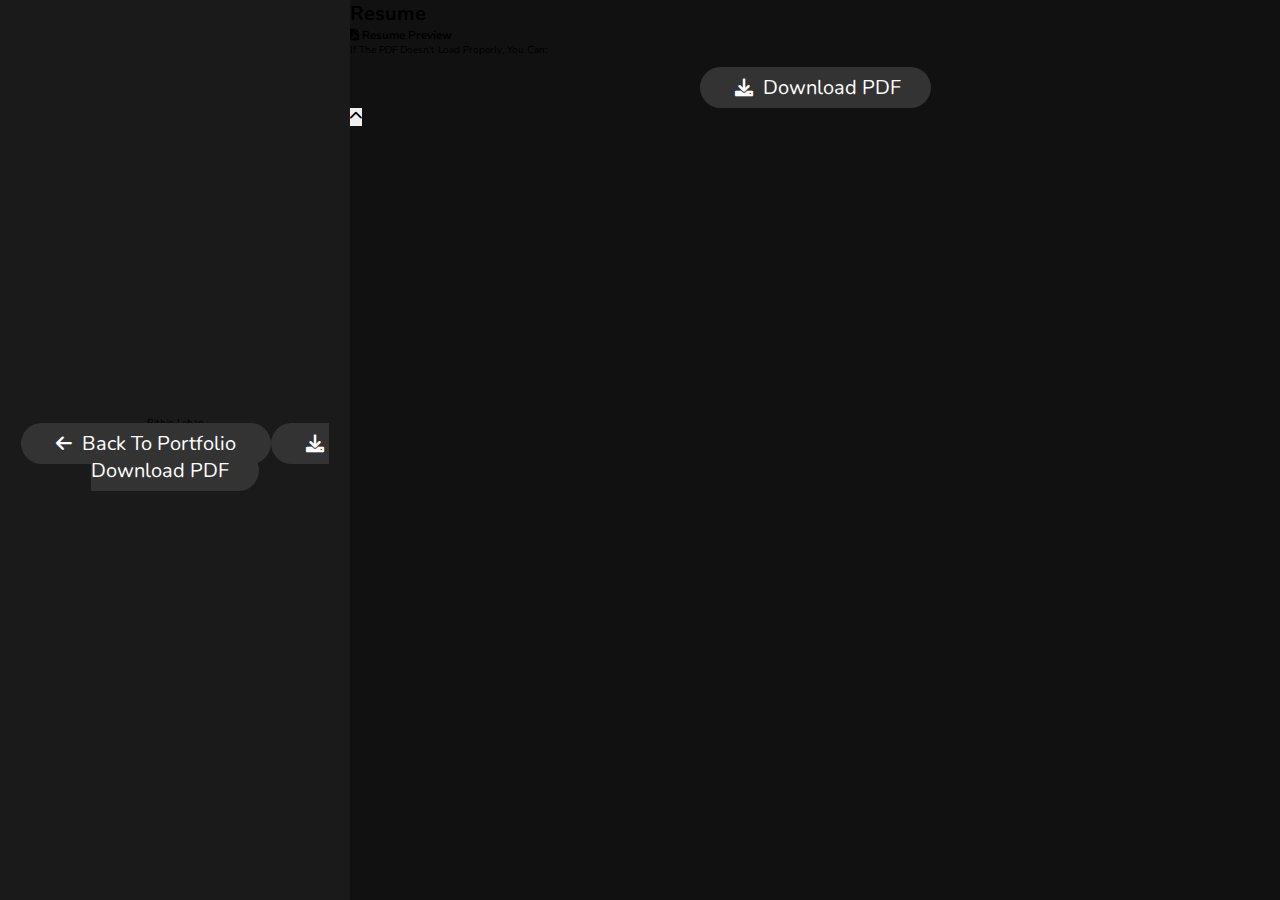
<file: resume.html>
<!DOCTYPE html>
<html lang="en">
  <head>
    <meta charset="UTF-8" />
    <meta name="viewport" content="width=device-width, initial-scale=1.0" />
    <title>Rithin Lehan - Resume</title>
    <link
      rel="stylesheet"
      href="https://cdnjs.cloudflare.com/ajax/libs/font-awesome/6.0.0/css/all.min.css"
    />
    <link
      href="https://fonts.googleapis.com/css2?family=Inter:wght@300;400;500;600;700&display=swap"
      rel="stylesheet"
    />
    <link rel="stylesheet" href="style.css" />
  </head>
  <body>
    <!-- Header -->
    <header class="header">
      <div class="header-container">
        <a href="index.html" class="logo">Rithin Lehan</a>
        <div class="header-actions">
          <a href="index.html" class="btn btn-secondary">
            <i class="fas fa-arrow-left"></i> Back to Portfolio
          </a>
          <a
            href="https://drive.google.com/uc?export=download&id=15txxkFZ6XeMGSLXtStOwSsQdLyjWjxtt"
            class="btn btn-primary"
            download="RithinLehan.pdf"
            target="_blank"
          >
            <i class="fas fa-download"></i> Download PDF
          </a>
        </div>
      </div>
    </header>

    <!-- Main Content -->
    <main class="main-content">
      <div class="resume-header">
        <h1 class="resume-title">Resume</h1>
        <!-- <p class="resume-subtitle">
          Full Stack .NET Developer | Software Engineer
        </p>

        <div class="resume-actions">
          <button onclick="printResume()" class="btn btn-secondary">
            <i class="fas fa-print"></i> Print Resume
          </button>
          <button onclick="shareResume()" class="btn btn-secondary">
            <i class="fas fa-share"></i> Share Resume
          </button>
          <button onclick="toggleFullscreen()" class="btn btn-secondary">
            <i class="fas fa-expand"></i> Fullscreen View
          </button>
        </div> -->
      </div>

      <div class="pdf-container">
        <div class="loading-spinner" id="loading">
          <div class="spinner"></div>
        </div>

        <!-- PDF Viewer using embed tag for better compatibility -->
        <embed
          id="pdf-viewer"
          class="pdf-viewer"
          src="rithin.pdf"
          type="application/pdf"
          style="display: none"
        />

        <!-- Fallback for browsers that don't support embed -->
        <div class="pdf-fallback" id="pdf-fallback">
          <h3><i class="fas fa-file-pdf"></i> Resume Preview</h3>
          <p>If the PDF doesn't load properly, you can:</p>
          <div
            style="
              display: flex;
              gap: 2rem;
              justify-content: center;
              flex-wrap: wrap;
            "
          >
            <a
              href="https://drive.google.com/uc?export=download&id=15txxkFZ6XeMGSLXtStOwSsQdLyjWjxtt"
              class="btn btn-primary"
              download="RithinLehan.pdf"
            >
              <i class="fas fa-download"></i> Download PDF
            </a>
            <!-- <a
              href="https://drive.google.com/uc?export=download&id=15txxkFZ6XeMGSLXtStOwSsQdLyjWjxtt"
              class="btn btn-primary mobile-download"
              target="_blank"
            >
              <i class="fas fa-download"></i> Download Resume (Mobile)
            </a> -->
          </div>
        </div>
      </div>
    </main>

    <!-- Back to Top Button -->
    <button class="back-to-top" id="backToTop">
      <i class="fas fa-chevron-up"></i>
    </button>

    <script src="https://cdnjs.cloudflare.com/ajax/libs/jquery/3.6.0/jquery.min.js"></script>
    <script src="resume.js"></script>
  </body>
</html>
</file>
<file: style.css>
@import url('https://fonts.googleapis.com/css2?family=Nunito:wght@200;300;400;600&display=swap');

:root{
    --yellow:#13c1e4;
}

*{
    font-family: 'Nunito', sans-serif;
    margin:0; padding:0;
    box-sizing: border-box;
    text-decoration: none;
    outline: none; border:none;
    text-transform: capitalize;
    transition: all .2s linear;
}

*::selection{
    background:var(--yellow);
    color:rgb(9, 1, 42);
}

html{
    font-size: 62.5%;
    overflow-x: hidden;
}

html::-webkit-scrollbar{
    width:1.4rem;
}

html::-webkit-scrollbar-track{
    background:rgb(0, 10, 36);
}

html::-webkit-scrollbar-thumb{
    background:var(--yellow);
}

body{
    background:#111;
    overflow-x: hidden;
    padding-left: 35rem;
}

section{
    min-height: 100vh;
    padding:1rem;
}

.btn{
    padding:.7rem 3rem;
    background:#333;
    color:#fff;
    cursor: pointer;
    margin-top: 1rem;
    font-size: 2rem;
    border-radius: 5rem;
}

.btn i{
    padding:0 .5rem;
    font-size: 1.8rem;
}

.btn:hover{
    background:var(--yellow);
}

.heading{
    text-align: center;
    margin:0 6rem;
    font-size: 4rem;
    padding:1rem;
    border-bottom: .1rem solid #fff4;
    color:#fff;
}

.heading span{
    color:var(--yellow);
}

header{
    position: fixed;
    top:0; left:0;
    z-index: 1000;
    height:100%;
    width:35rem;
    background:#1a1a1a;
    display: flex;
    align-items: center;
    justify-content: center;
    flex-flow: column;
    text-align: center;
}

header .user img{
    height:17rem;
    width:17rem;
    border-radius: 50%;
    object-fit: cover;
    margin-bottom: 1rem;
    border:.7rem solid var(--yellow);
}

header .user .name{
    font-size: 3.5rem;
    color:#fff;
}

header .user .post{
    font-size: 2rem;
    color:#eee;
}

header .navbar{
    width:100%;
}

header .navbar ul{
    list-style: none;
    padding:1rem 3rem;
}


header .navbar ul li a{
    display: block;
    padding:1rem;
    margin:1.5rem 0;
    background:#333;
    color:#fff;
    font-size: 2rem;
    border-radius: 5rem;
}

header .navbar ul li a:hover{
    background:var(--yellow);
}

#menu{
    position: fixed;
    top:2rem; right:2rem;
    background:#333;
    color:#fff;
    cursor: pointer;
    font-size: 2.5rem;
    padding:1rem 1.5rem;
    z-index: 1000;
    display: none;
}

.home{
    display: flex;
    justify-content: center;
    flex-flow: column;
    padding:0 15rem;
}

.home h3{
    font-size: 2.5rem;
    color:#fff;
}

.home h1{
    font-size:5rem;
    color:#fff;
}

.home h1 span{
    color:var(--yellow);
}

.home p{
    font-size:2rem;
    color:#eee;
    padding: 1rem 0;
}

.about .row{
    display: flex;
    align-items: center;
    justify-content: center;
    flex-wrap: wrap;
    padding:1rem 0;
}

.about .row .info{
    flex:1 1 48rem;
    padding:2rem 1rem;
    padding-left: 6rem;
}

.about .row .info h3{
    font-size: 2rem;
    color:var(--yellow);
    padding:1rem 0;
    font-weight: normal;
}

.about .row .info h3 span{
    color:#eee;
    padding:0 .5rem;
}

.about .row .counter{
    flex:1 1 48rem;
    display: flex;
    justify-content: center;
    flex-wrap: wrap;
}

.about .row .counter .box{
    width:20rem;
    background:#222;
    text-align: center;
    padding: 2rem;
    margin:2rem;
}

.about .row .counter .box span{
    font-size: 4rem;
    color:var(--yellow);
}

.about .row .counter .box h3{
    font-size: 2rem;
    color:#fff;
}

.education .box-container{
    display: flex;
    align-items: center;
    justify-content: space-between;
    flex-wrap: wrap;
    padding:1rem 0;
    padding-left: 3rem;
}

.education .box-container .box{
    width:27rem;
    margin:4rem 1rem;
    padding-left: 4rem;
    border-left: .2rem solid #fff;
    position: relative;
}

.education .box-container .box span{
    font-size: 1.3rem;
    background:#222;
    color:#fff;
    border-radius: 5rem;
    padding:.5rem 2.5rem;
}

.education .box-container .box h3{
    font-size: 2rem;
    color:#fff;
    padding-top: 1.5rem;
}

.education .box-container .box p{
    font-size: 1.4rem;
    color:#eee;
    padding: 1rem 0;
}

.education .box-container .box i{
    position: absolute;
    top:-1.5rem; left:-2.5rem;
    height:5rem;
    width: 5rem;
    border-radius: 50%;
    line-height: 5rem;
    text-align: center;
    font-size: 2rem;
    color:#fff;
    background:var(--yellow);
}

.portfolio .box-container{
    display: flex;
    align-items: center;
    justify-content: center;
    flex-wrap: wrap;
    padding:2rem 0;
}

.portfolio .box-container .box{
    height: 20rem;
    width:26rem;
    border-radius: 1rem;
    margin:2rem;
    overflow: hidden;
    cursor: pointer;
}

.portfolio .box-container .box img{
    height:100%;
    width:100%;
    object-fit: cover;
}

.portfolio .box-container .box:hover img{
    transform: scale(1.2);
}

.contact .row{
    display: flex;
    align-items: center;
    justify-content: center;
    flex-wrap: wrap;
}

.contact .row .content{
    flex:1 1 30rem;
    padding:4rem;
    padding-bottom: 0;
}

.contact .row form{
    flex:1 1 45rem;
    padding:2rem;
    margin:2rem;
    margin-bottom: 4rem;
}

.contact .row form .box{
    padding:1.5rem;
    margin:1rem 0;
    background:#3333;
    color:#fff;
    text-transform: none;
    font-size: 1.7rem;
    width:100%;
}

.contact .row form .box::placeholder{
    text-transform: capitalize;
}

.contact .row form .message{
    height: 15rem;
    resize: none;
}

.contact .row .content .title{
    text-transform: uppercase;
    color:#fff;
    font-size: 3rem;
    padding-bottom: 2rem;
}

.contact .row .content .info h3{
    display: flex;
    align-items: center;
    font-size: 2rem;
    color:#eee;
    padding:1rem 0;
    font-weight: normal;
}

.contact .row .content .info h3 i{
    padding-right: 1rem;
    color:var(--yellow);
}

.top{
    position: fixed;
    bottom:7.5rem; right: 2rem;
    z-index: 100;
    display: none;
}

a {
    color: inherit;
    text-decoration: none;
}



















/* media queries  */

@media (max-width:1200px){

    html{
        font-size: 55%;
    }

    .home{
        padding:1rem 4rem;
    }

}

@media (max-width:991px){

   header{
       left:-120%;
   }

   #menu{
       display: block;
   }

   header.toggle{
    left:0%;
   }

   body{
       padding:0;
   }

}

@media (max-width:768px){

    html{
        font-size: 50%;
    }
 
 }

@media (max-width:400px){

    header{
        width: 100vw;
    }

    .heading{
        margin:0 3rem;
    }

    .about .row .counter .box{
        width: 100%;
    }
 
    .education .box-container .box{
        width:100%;
    }

    .portfolio .box-container .box{
        width:100%;
    }

    .contact .row form{
        margin:3rem 0;
    }

 }
</file>
